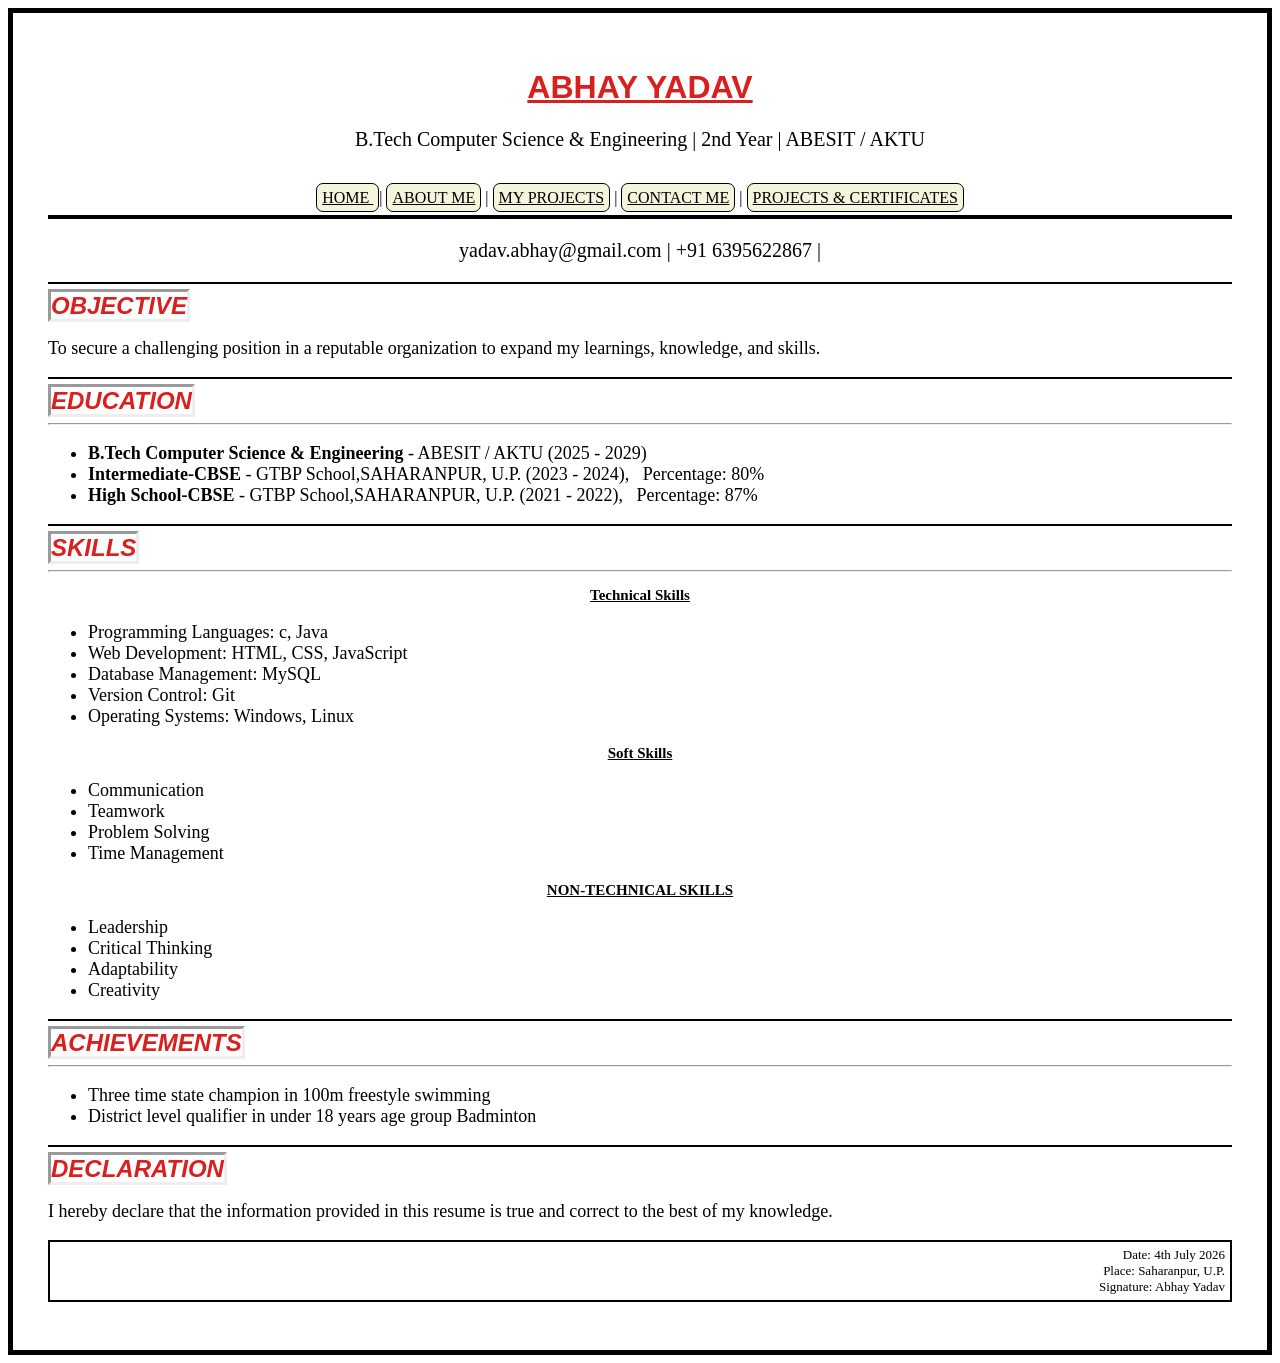
<file: index.html>
<!DOCTYPE html>
<html lang="en">
<head>
   
    <link rel="stylesheet" href="css/stylesheet.css">

   
    <title>RESUME</title>
    <meta charset="UTF-8">
    <meta name="viewport" content="width=device-width, initial-scale=1.0">
</head>
<body>
    <header>
    <h1><b>ABHAY YADAV</b></h1>
    <p style="text-align: center; font-size: 20px; color: black;">B.Tech Computer Science & Engineering | 2nd Year | ABESIT / AKTU</p>
    <br>
    <nav class="nav">
                <a href="index.html" class="btn_1"> HOME </a> |

        <a href="aboutme.html"  class="btn_1"> ABOUT ME</a> |
        <a href="projects.html" class="btn_1"> MY PROJECTS</a> |
        <a href="mailto:yadav.abhay2609@gmail.com>" class="btn_1"> CONTACT ME</a> |
        <a href="certificate.html " class="btn_1"> PROJECTS & CERTIFICATES</a>


    </nav>
        <hr style="border: 2px solid black;">



    </header>

    <main>
    <p style="text-align: center; font-size: 20px; color: black;">
        yadav.abhay@gmail.com  | +91 6395622867  |
    </p>
    <hr style="border: 1px solid black;">
    <h2 class="obj">OBJECTIVE</h2>
    <p style="font-size: 18px; color: black;">
        To secure a challenging position in a reputable organization to expand my learnings, knowledge, and skills.
    </p>
    <hr style="border: 1px solid black;">

    <h2>EDUCATION</h2>
    <hr>

    <ul style="font-size: 18px; color: black;">
        <li><b>B.Tech Computer Science & Engineering</b> - ABESIT / AKTU (2025 - 2029)</li>
        <li><b>Intermediate-CBSE</b> - GTBP School,SAHARANPUR, U.P. (2023 - 2024), &nbsp;&nbsp;Percentage: 80% </li>
        <li><b>High School-CBSE</b> - GTBP School,SAHARANPUR, U.P. (2021 - 2022), &nbsp;&nbsp;Percentage: 87% </li>
    </ul>
    <hr style="border: 1px solid black;">

    <h2>SKILLS</h2>
    <hr>
    <p style="font-size: 15px; color: black; text-decoration: underline;text-align: center;" ><b>Technical Skills</b></p>

    <ul style="font-size: 18px; color: black;">
        <li>Programming Languages: c, Java </li>
        <li>Web Development: HTML, CSS, JavaScript</li>
        <li>Database Management: MySQL</li>
        <li>Version Control: Git</li>
        <li>Operating Systems: Windows, Linux</li>
    </ul>
    <p style="font-size: 15px; color: black; text-decoration: underline;text-align: center;" ><b>Soft Skills</b></p>
    <ul style="font-size: 18px; color: black;">
        <li>Communication</li>
        <li>Teamwork</li>
        <li>Problem Solving</li>
        <li>Time Management</li>
    </ul>

    <p style="font-size: 15px; color: black; text-decoration: underline;text-align: center;" ><b>NON-TECHNICAL SKILLS</b></p>

    <ul style="font-size: 18px; color: black;">
        <li>Leadership</li>
        <li>Critical Thinking</li>
        <li>Adaptability</li>
        <li>Creativity</li>
        </ul>
    <hr style="border: 1px solid black;">
    

 <h2>ACHIEVEMENTS</h2>
    <hr>
<ul style="font-size: 18px; color: black;">
      <li>Three time state champion in 100m freestyle swimming</li>
       <li>District level qualifier in under 18 years age group Badminton</li>
 </ul>
 <hr style="border: 1px solid black;">

 <h2>DECLARATION</h2>
 <p style="font-size: 18px; color: black;">
    I hereby declare that the information provided in this resume is true and correct to the best of my knowledge.
 </p>
    </main>
 
 <footer>
 <p style="font-size: 13px; color: black; text-align: right;" id="signature">
    Date: 4th July 2026 <br>
    Place: Saharanpur, U.P. <br>
    Signature: Abhay Yadav
    </p>
</footer>


</body>
</html>
</file>
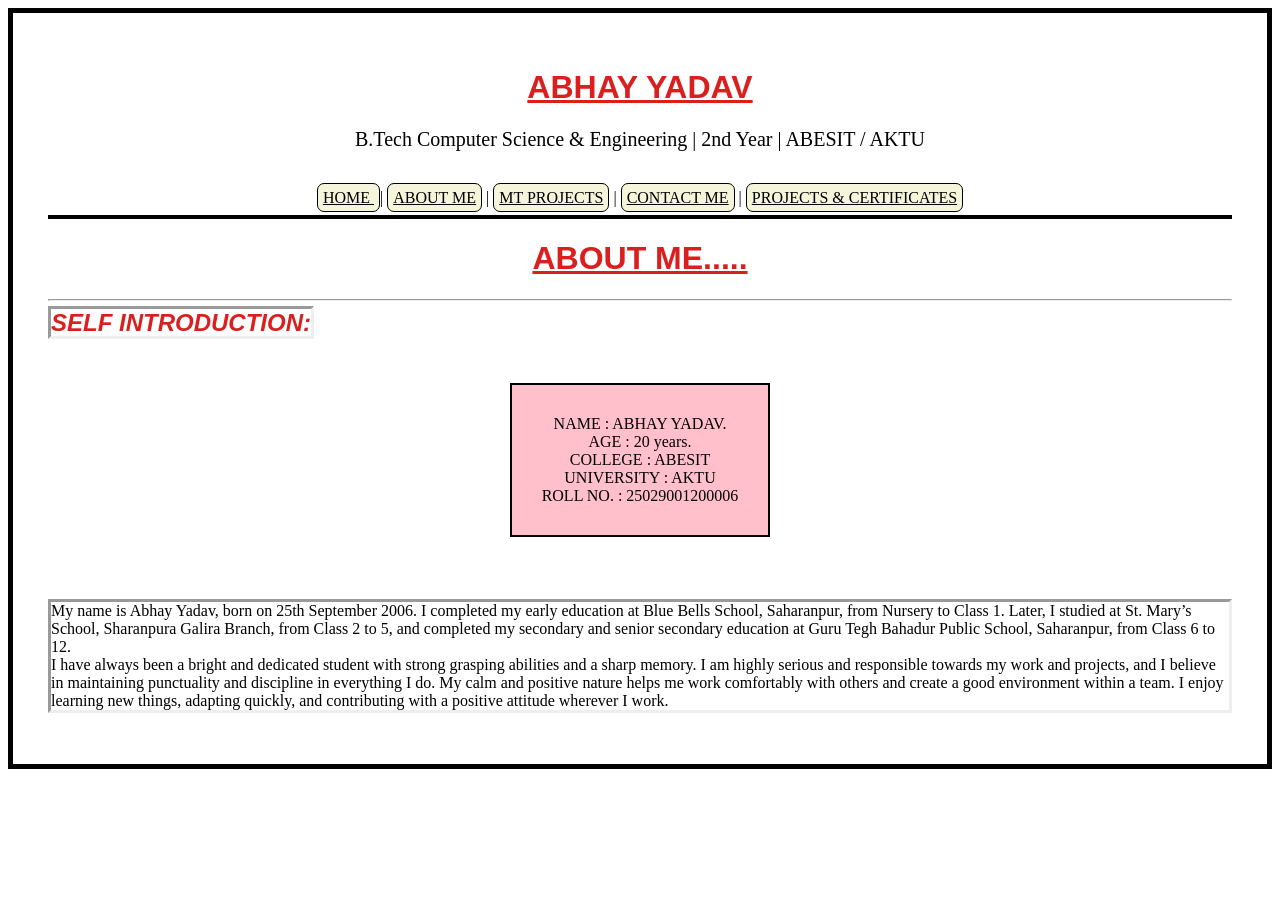
<file: aboutme.html>
<!DOCTYPE html>
<html lang="en">
<head>
    <link rel="stylesheet" href="css/stylesheet.css">
    <meta charset="UTF-8">
    <meta name="viewport" content="width=device-width, initial-scale=1.0">
    <title>Document</title>
</head>
<body>
    <header>
    <h1><b>ABHAY YADAV</b></h1>
    <p style="text-align: center; font-size: 20px; color: black;">B.Tech Computer Science & Engineering | 2nd Year | ABESIT / AKTU</p>
    <br>
    <nav class="nav">
                <a href="index.html" class="btn_1"> HOME </a> |

        <a href="aboutme.html"  class="btn_1"> ABOUT ME</a> |
        <a href="projects.html" class="btn_1"> MT PROJECTS</a> |
        <a href="mailto:yadav.abhay2609@gmail.com>" class="btn_1"> CONTACT ME</a> |
        <a href="certificate.html " class="btn_1"> PROJECTS & CERTIFICATES</a>


    </nav>
        <hr style="border: 2px solid black;">



    </header>

   
    <main>
        <h1><b>ABOUT ME.....</b></h1>
        <hr>
        <h2>SELF INTRODUCTION:</h2>
        <br>

        <div  class="intro">
        <P class="abut_1" >
            NAME        : ABHAY YADAV.<br>
            AGE         : 20 years.   <br>
            COLLEGE     : ABESIT      <br>
            UNIVERSITY  : AKTU        <br>
            ROLL NO.    : 25029001200006 
            </div>
            
            



        </P>
        

        <p class="abut_2">
            My name is Abhay Yadav,
             born on 25th September 2006.
              I completed my early education at Blue Bells School, 
              Saharanpur, from Nursery to Class 1. Later, I studied at St. Mary’s School, Sharanpura Galira Branch, from Class 2 to 5,
               and completed my secondary and senior secondary education at Guru Tegh Bahadur Public School, Saharanpur, from Class 6 to 12.
               <br>


              I have always been a bright and dedicated student with strong grasping abilities and a sharp memory. 
              I am highly serious and responsible towards my work and projects, 
              and I believe in maintaining punctuality and discipline in everything I do.
               My calm and positive nature helps me work comfortably with others and create a good environment within a team.
                I enjoy learning new things, adapting quickly, and contributing with a positive attitude wherever I work.

        </p>

    

    



    </main>



    
</body>
</html>
</file>
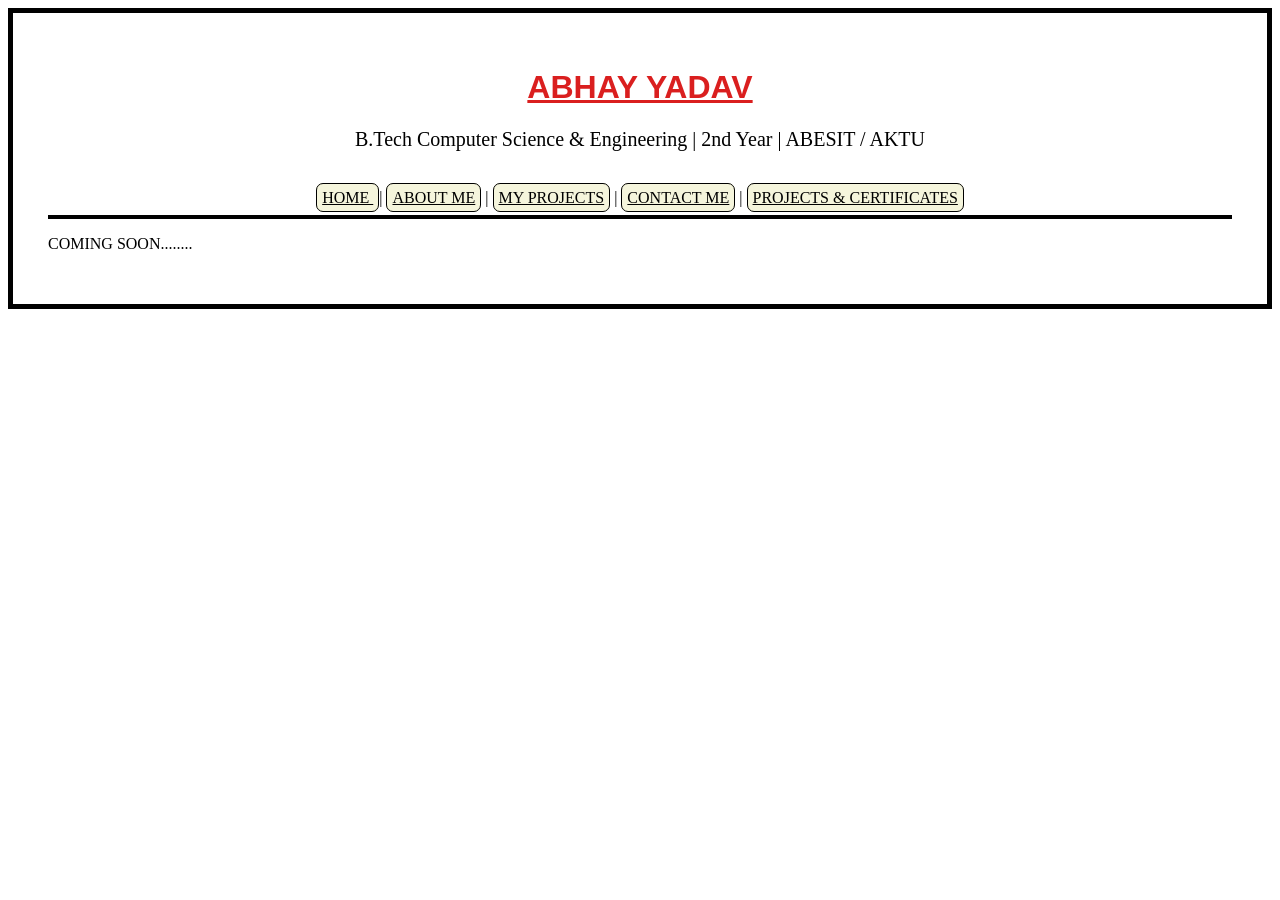
<file: certificate.html>
<!DOCTYPE html>
<html lang="en">
<head>
        <link rel="stylesheet" href="css/stylesheet.css">

    <meta charset="UTF-8">
    <meta name="viewport" content="width=device-width, initial-scale=1.0">
    <title>Document</title>
</head>
<body>

    <main>
        <header>
    <h1><b>ABHAY YADAV</b></h1>
    <p style="text-align: center; font-size: 20px; color: black;">B.Tech Computer Science & Engineering | 2nd Year | ABESIT / AKTU</p>
    <br>
    <nav class="nav">
        <a href="index.html" class="btn_1"> HOME </a> |
        <a href="aboutme.html"  class="btn_1"> ABOUT ME</a> |
        <a href="projects.html" class="btn_1"> MY PROJECTS</a> |
        <a href="mailto:yadav.abhay2609@gmail.com>" class="btn_1"> CONTACT ME</a> |
        <a href="certificate.html " class="btn_1"> PROJECTS & CERTIFICATES</a>


    </nav>
        <hr style="border: 2px solid black;">



    </header>
        <p>
            COMING SOON........
        </p>
    </main>
    
</body>
</html>
</file>
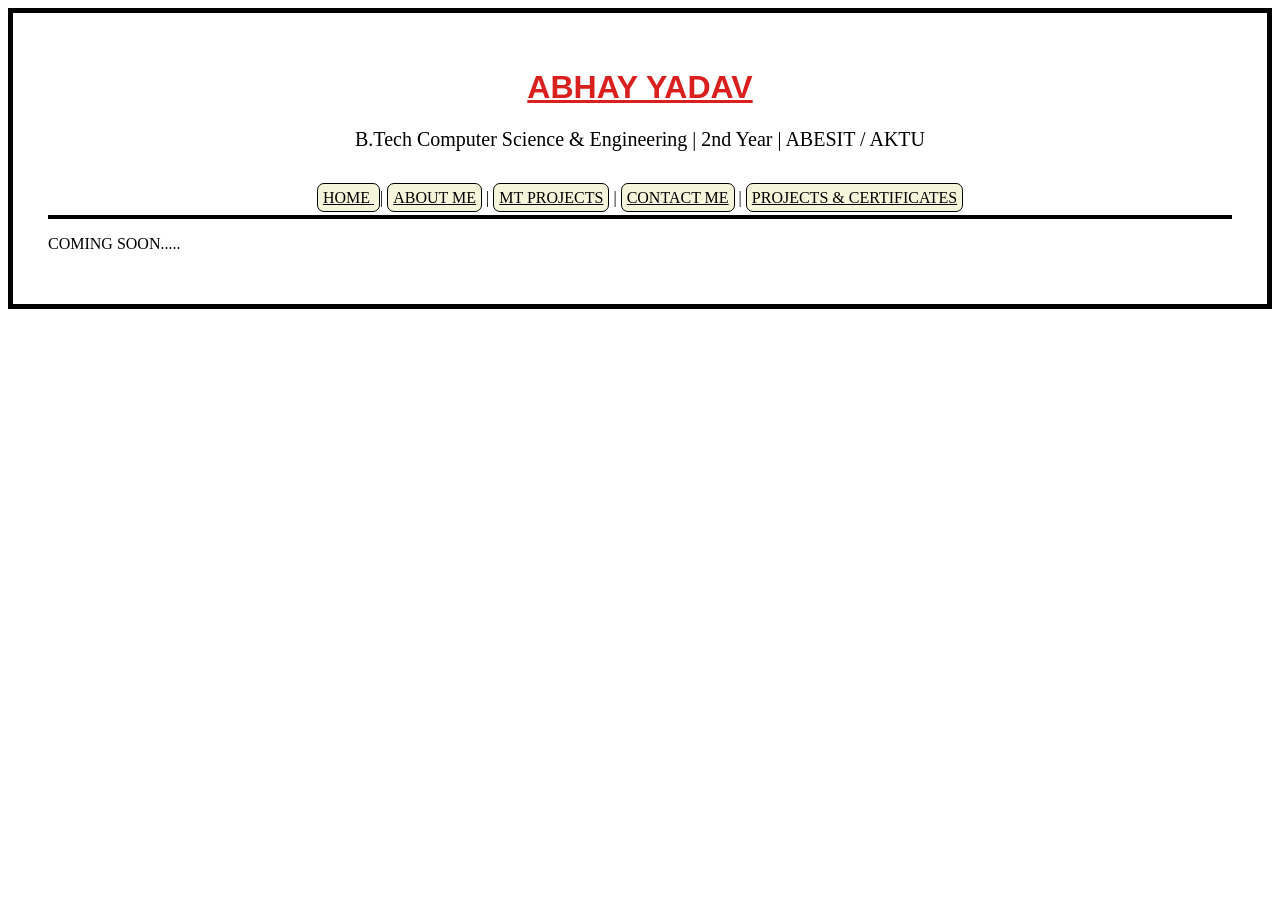
<file: projects.html>
<!DOCTYPE html>
<html lang="en">
<head>
        <link rel="stylesheet" href="css/stylesheet.css">

    <meta charset="UTF-8">
    <meta name="viewport" content="width=device-width, initial-scale=1.0">
    <title>Document</title>
</head>
<body>
    <header>
    <h1><b>ABHAY YADAV</b></h1>
    <p style="text-align: center; font-size: 20px; color: black;">B.Tech Computer Science & Engineering | 2nd Year | ABESIT / AKTU</p>
    <br>
    <nav class="nav">
                <a href="index.html" class="btn_1"> HOME </a> |

        <a href="index.html"  class="btn_1"> ABOUT ME</a> |
        <a href="projects.html" class="btn_1"> MT PROJECTS</a> |
        <a href="mailto:yadav.abhay2609@gmail.com>" class="btn_1"> CONTACT ME</a> |
        <a href="certificate.html " class="btn_1"> PROJECTS & CERTIFICATES</a>


    </nav>
        <hr style="border: 2px solid black;">



    </header>
    <main>
        <p>
            COMING SOON.....
        </p>


    </main>
</body>
</html>
</file>
<file: css/stylesheet.css>
h1{
    color: rgb(218, 31, 31);
    text-align: center;
    font-family: Arial, Helvetica, sans-serif;
    text-decoration: underline;


}

h2{
    color: rgb(218, 31, 31);
    font-family: Arial, Helvetica, sans-serif;
    border-style: inset;
    font-style: italic;
    display: inline;

}

#signature{
   border: 2px solid black;
   padding: 5px;
  
}


p.abut_1{ 
    text-align: center;
    border: 2px solid black;
    display:inline-block ;
    padding: 30px;
    color: black;
    background-color: pink;

}
p.abut_2{
    border-style: inset;

}


.intro{
    text-align: center;
    padding: 30px;
}

.btn_1:link{
    border: 1px solid black;
    padding: 5px;
    border-radius: 7px;
    text-decoration: underline;
    background-color: beige;
    color:black ;
}
.btn_1:visited{
    color: black;
}


.btn_1:hover{
     border: 1px solid black;
    padding: 5px;
    border-radius: 7px;
    text-decoration: underline;
    background-color: beige;
     color:red ;
     font-size: 20px;


}

.nav{
    text-align: center;
}


body {
            border: 5px solid black;
            padding: 35px;
        }
</file>
